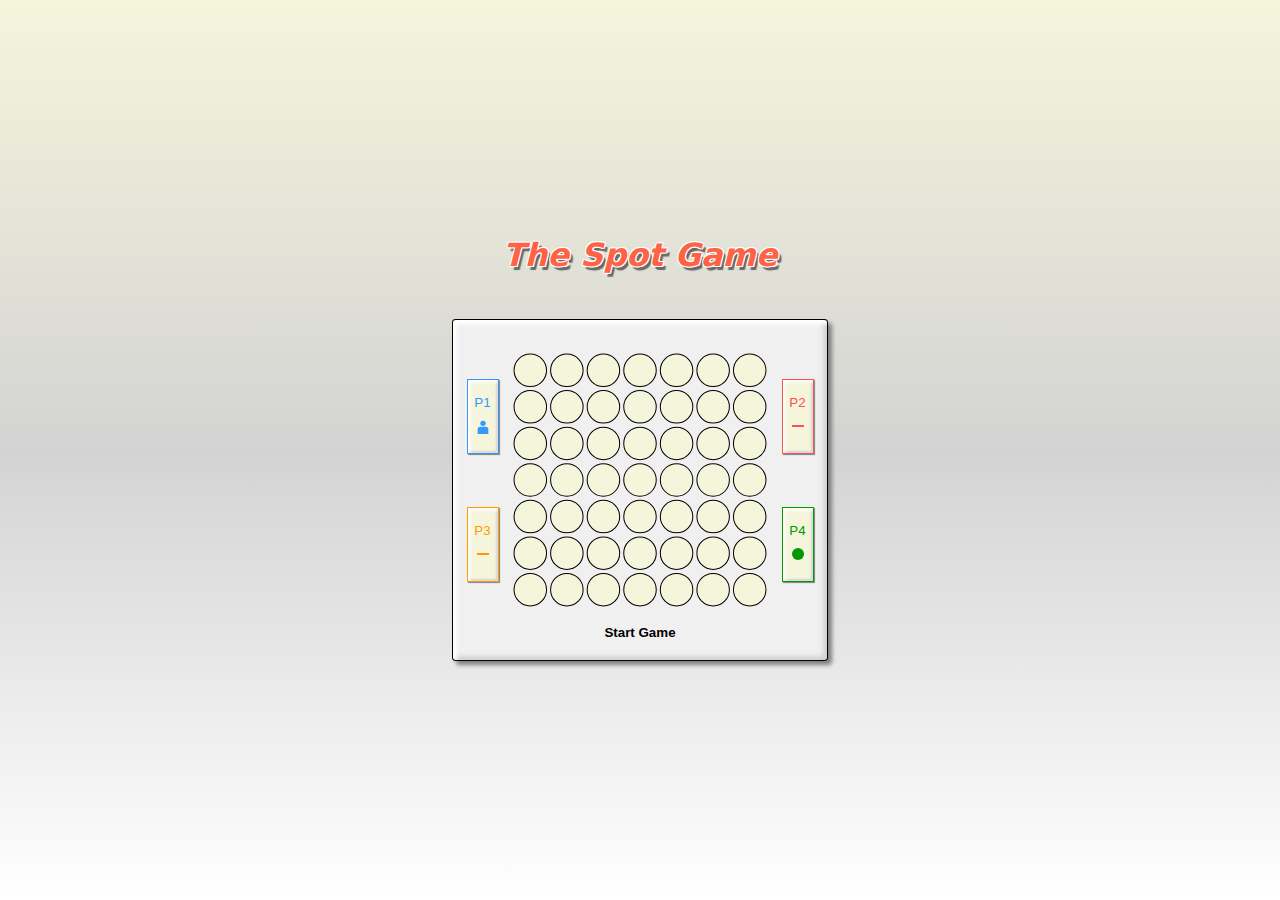
<file: docs/index.html>
<!DOCTYPE html><html lang=en><head><meta charset=UTF-8><meta http-equiv=X-UA-Compatible content=IE=edge><meta name=viewport content="width=device-width, initial-scale=1.0"><meta name=theme-color content=#f5f5dc><meta name=description content="A retro-game pwa"><link rel=icon type=image/png href=./images/favicon.png><link rel=manifest href=./manifest.json><link rel=stylesheet href=./styles.css><script type=module src=./main.js></script><title>The Spot Game</title><body><svg id=defs> <symbol id=human-player viewbox="0 2 12 12"> <circle cx=6 cy=6 r=2></circle> <rect x=2 y=8.5 width=8 height=15 rx=2></rect> </symbol> <symbol id=ai-player viewbox="0 0 4 4"> <circle cx=2 cy=2 r=1.5></circle> </symbol> <symbol id=no-player viewbox="0 0 4 4"> <line x1=0.5 x2=3.5 y1=2 y2=2 style="stroke: var(--player-color);"></line> </symbol> </svg><h1>The Spot Game</h1><main><div class=plr-slct><button id=plr1 data-player-id=1 class=slct aria-label="change role of player 1"><svg class=player-icon> <use href=#human-player></use> </svg> <div class=piece-count></div></button><button id=plr3 data-player-id=3 class=slct aria-label="change role of player 3"><svg class=player-icon> <use href=#no-player></use> </svg> <div class=piece-count></div></button></div><div id=board-container><svg id=board viewbox="0 0 252 252"></svg><button id=start aria-label="toggle game state"></button><div id=game-over-indicator>Game Over</div></div><div class=plr-slct><button id=plr2 data-player-id=2 class=slct aria-label="change role of player 2"><svg class=player-icon> <use href=#no-player></use> </svg> <div class=piece-count></div></button><button id=plr4 data-player-id=4 class=slct aria-label="change role of player 4"><svg class=player-icon> <use href=#ai-player></use> </svg> <div class=piece-count></div></button></div></main>
</file>
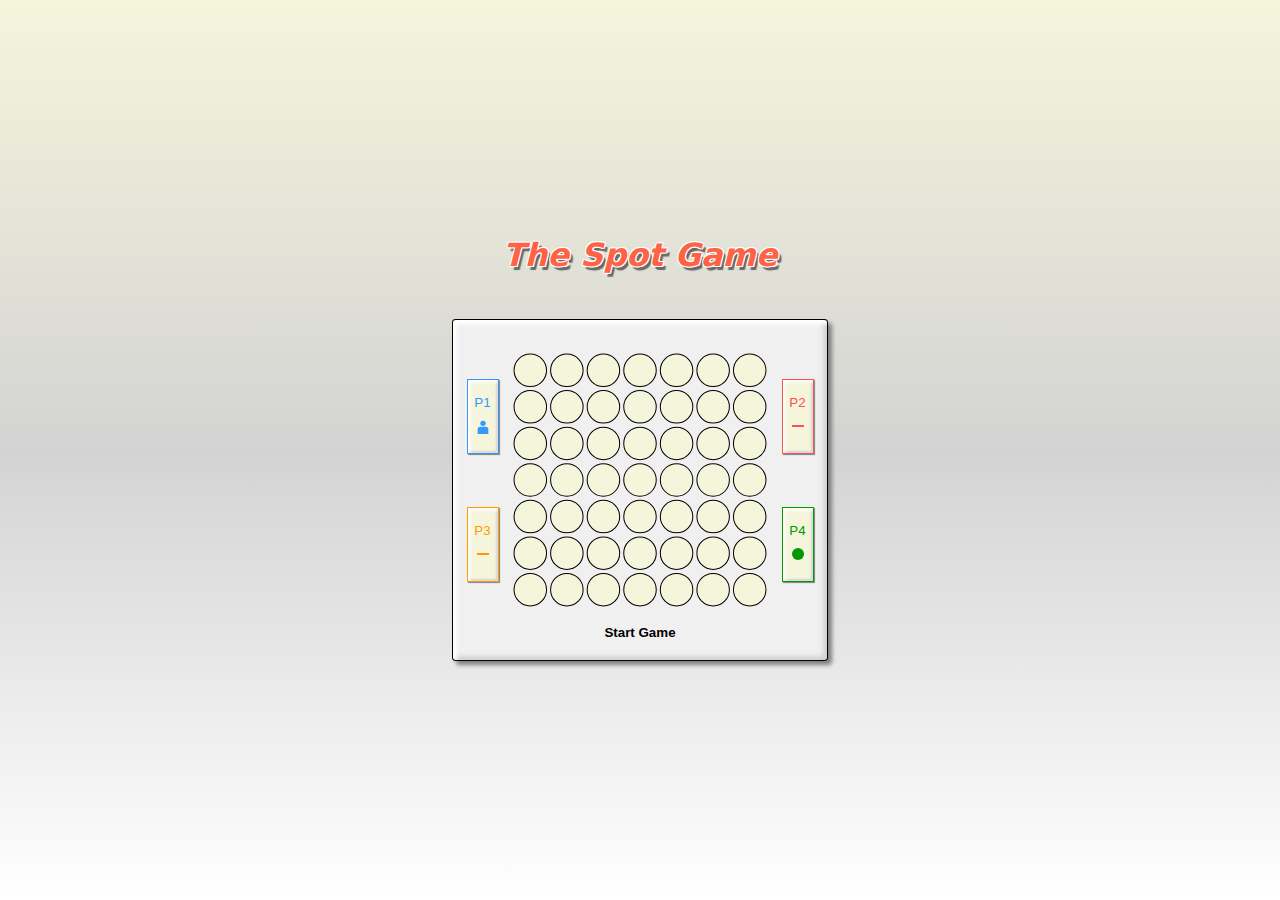
<file: src/index.html>
<!DOCTYPE html>
<html lang="en">

<head>
    <meta charset="UTF-8">
    <meta http-equiv="X-UA-Compatible" content="IE=edge">
    <meta name="viewport" content="width=device-width, initial-scale=1.0">
    <meta name="theme-color" content="#f5f5dc" />
    <meta name="description" content="A retro-game pwa">
    <link rel="icon" type="image/png" href="./images/favicon.png">
    <link rel="manifest" href="./manifest.json">
    <link rel="stylesheet" href="./styles.css">
    <script type="module" src="./main.js"></script>
    <title>The Spot Game</title>
</head>

<body>
    <svg id="defs">
        <symbol id="human-player" viewBox="0 2 12 12">
            <circle cx="6" cy="6" r="2"></circle>
            <rect x="2" y="8.5" width="8" height="15" rx="2"></rect>
        </symbol>
        <symbol id="ai-player" viewBox="0 0 4 4">
            <circle cx="2" cy="2" r="1.5"></circle>
        </symbol>
        <symbol id="no-player" viewBox="0 0 4 4">
            <line x1="0.5" x2="3.5" y1="2" y2="2" style="stroke: var(--player-color);"></line>
        </symbol>
    </svg>

    <h1>The Spot Game</h1>
    <main>
        <div class="plr-slct">
            <button id="plr1" data-player-id="1" class="slct" aria-label="change role of player 1">
                <svg class="player-icon">
                    <use href="#human-player"></use>
                </svg>
                <div class="piece-count"></div>
            </button>
            <button id="plr3" data-player-id="3" class="slct" aria-label="change role of player 3">
                <svg class="player-icon">
                    <use href="#no-player"></use>
                </svg>
                <div class="piece-count"></div>
            </button>
        </div>

        <div id="board-container">
            <svg id="board" viewBox="0 0 252 252"></svg>
            <button id="start" aria-label="toggle game state"></button>
            <div id="game-over-indicator">Game Over</div>
        </div>

        <div class="plr-slct">
            <button id="plr2" data-player-id="2" class="slct" aria-label="change role of player 2">
                <svg class="player-icon">
                    <use href="#no-player"></use>
                </svg>
                <div class="piece-count"></div>
            </button>
            <button id="plr4" data-player-id="4" class="slct" aria-label="change role of player 4">
                <svg class="player-icon">
                    <use href="#ai-player"></use>
                </svg>
                <div class="piece-count"></div>
            </button>
        </div>
    </main>
</body>

</html>
</file>
<file: src/styles.css>
html {
  height: 100%;
  box-sizing: border-box;
  --border-radius: 1%;
  --board-size: 256px;
  --player-1-color: #3399ff;
  --player-2-color: #ff5050;
  --player-3-color: #ff9900;
  --player-4-color: #009900;
  --bg-color: beige;
  --bg-gradient: linear-gradient(var(--bg-color), lightgrey, white);
  --hilight-color: white;
}

html * {
  box-sizing: inherit;
  user-select: none;
}

body {
  height: 100%;
  margin: 0 auto;
  background: var(--bg-gradient);
  display: flex;
  flex-direction: column;
  justify-content: center;
  font-family: system-ui;
  text-align: center;
}

#defs {
  position: absolute;
  width: 0;
  height: 0;
}

h1 {
  text-shadow:
    1px 1px 0 white,
    -1px 1px 0 white,
    1px -1px 0 white,
    -1px -1px 0 white,
    3px 4px 1px dimgrey;
  font-style: oblique;
  color: tomato;
}

main {
  --border-style: 1px solid black;

  display: flex;
  flex-direction: row;
  justify-content: space-evenly;
  gap: 8px;
  padding: 32px 8px 8px;
  margin: 24px auto;
  border: var(--border-style);
  border-inline: 0;
  box-shadow: 0px 4px 4px grey, inset 4px 4px 4px white, inset -4px -4px 4px lightgrey;
  width: 100%;
  background: rgb(240, 240, 240);
}

@media screen and (min-width: 400px) {
  main {
    max-width: 376px;
    border-radius: var(--border-radius);
    border-inline: var(--border-style);
    box-shadow: 4px 4px 4px grey, inset 4px 4px 4px white, inset -4px -4px 4px lightgrey;
  }
}

.plr-slct {
  height: var(--board-size);
  display: flex;
  flex-direction: column;
  justify-content: space-around;
}

#plr1::before { content: " P1 "; }
#plr2::before { content: " P2 "; }
#plr3::before { content: " P3 "; }
#plr4::before { content: " P4 "; }

circle[data-owner-id="1"],
#plr1 {
  --player-color: var(--player-1-color);
}

circle[data-owner-id="2"],
#plr2 {
  --player-color: var(--player-2-color);
}

circle[data-owner-id="3"],
#plr3 {
  --player-color: var(--player-3-color);
}

circle[data-owner-id="4"],
#plr4 {
  --player-color: var(--player-4-color);
}

#board circle:not([data-owner-id=""]) {
  fill: var(--player-color);
}

#board circle:not([data-owner-id]),
#board circle[data-owner-id=""] {
  fill: var(--bg-color);
}

.player-icon {
  margin-top: 8px;
  width: 16px;
  height: 16px;
  fill: var(--player-color);
  stroke-width: 0.5;
}

.slct {
  height: 75px;
  cursor: pointer;
  box-shadow:
    1px 1px 1px grey,
    inset 2px 2px 4px white,
    inset -2px -2px 2px lightgrey;
  border-radius: var(--border-radius);
  border: 1px solid var(--player-color);
  width: 32px;
  text-align: center;
  background: var(--bg-color);
  color: var(--player-color);
}

.active {
  box-shadow:
    inset 2px 2px 4px lightgrey,
    inset -2px -2px 4px white;
  border-width: 2px;
}

.piece-count {
  font-size: 0.7rem;
}

#board-container {
  position: relative;
}

#game-over-indicator {
  width: 240px;
  height: 48px;
  background: rgba(255, 255, 200, 0.8);
  border: 1px solid grey;
  box-shadow: 2px 2px 2px rgba(105, 105, 105, 0.8);
  font-weight: 900;
  font-size: 2em;
  animation: blinker 4s ease-in infinite;
  position: absolute;
  top: 36%;
  left: 3%;
  opacity: 0;
  pointer-events: none;
}

#game-over-indicator.visible {
  opacity: 1;
  pointer-events: all;
}

#board {
  width: var(--board-size);
  height: var(--board-size);
}

#board circle {
  stroke: black;
  stroke-width: 1;
}

.selected {
  animation: blinker 1s linear infinite;
}

#board circle.targeted {
  fill: var(--hilight-color);
  stroke: var(--hilight-color);
}

.clickable {
  cursor: pointer;
}

.disabled {
  pointer-events: none;
}

button#start {
  display: block;
  border: none;
  margin: 0 auto;
  padding: 0.5em;
  cursor: pointer;
  background: transparent;
  font-weight: bold;
  height: 40px;
}

button#start::after {
  content: 'Start Game'
}

.game-is-running button#start::after {
  content: 'Restart Game'
}

@keyframes blinker {
  50% {
    fill: var(--hilight-color);
    color: lightgrey;
  }
}
</file>
